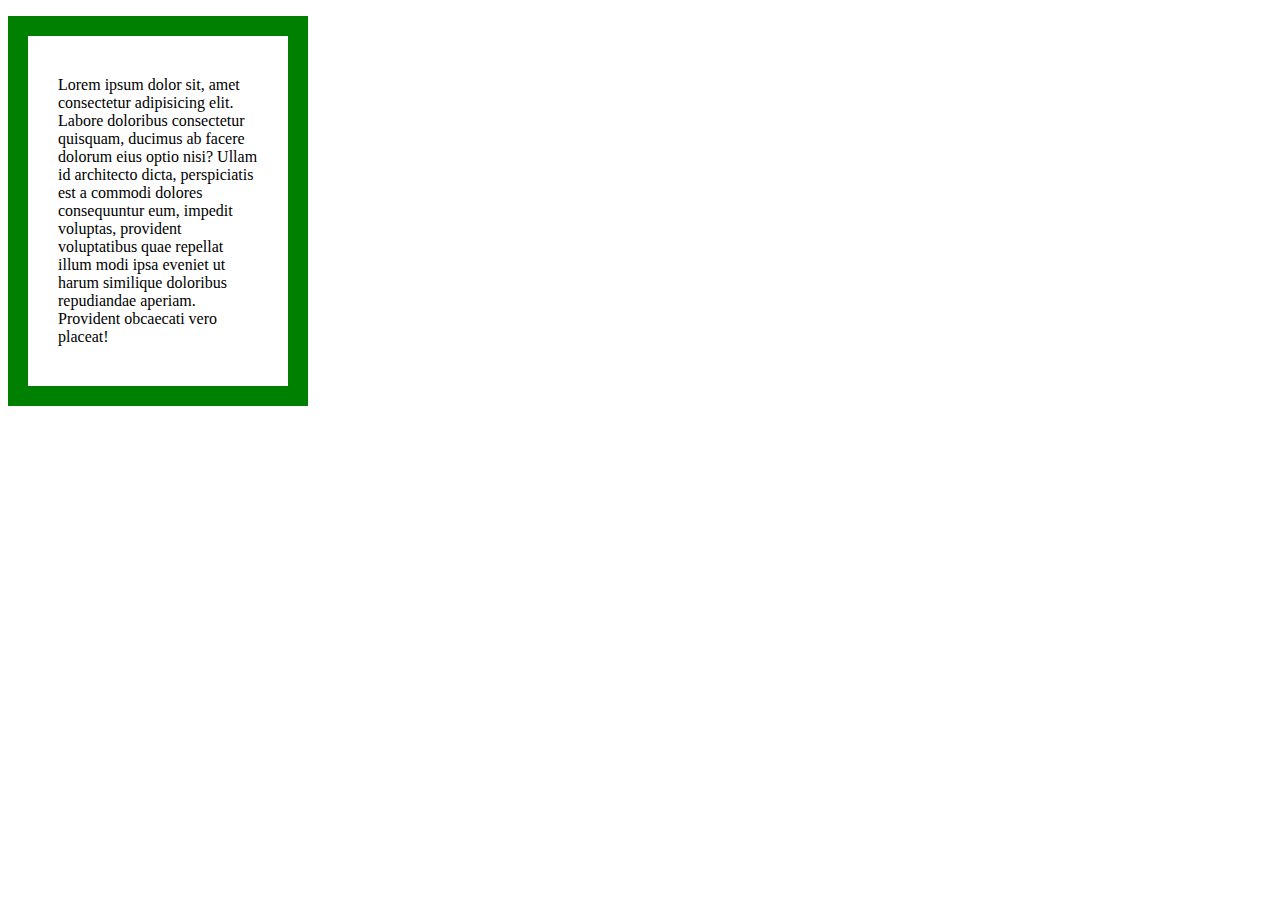
<file: css class/day3/index.html>
<!DOCTYPE html>
<html lang="en">

<head>
    <meta charset="UTF-8">
    <meta name="viewport" content="width=device-width, initial-scale=1.0">
    <title>Document</title>
    <link rel="stylesheet" href="./style.css">
    <!-- <link rel="stylesheet" href=""> -->
</head>

<body>

    <!-- <p> hello</p>
   <h1>hello</h1>
   <h3>hello</h3> -->

    <!-- <ul>
    <li>hello</li>
    <li>hello</li>
    <li>hello</li>
    <li>hello</li>
    <li>hello</li>
   </ul> -->

    <!-- <ul>
        <li><a href="#">home</a></li>
        <li><a href="#">about</a></li>
        <li><a href="#">service</a></li>
        <li><a href="#">contact</a></li>
    </ul> -->

    <!-- 
    <p>hello welcome to all</p> -->
    <!-- <div>
        <p>hello</p>
        <p>hello</p>
    </div>
    <h1>hello</h1> -->



    <p class="para1">Lorem ipsum dolor sit, amet consectetur adipisicing elit. Labore doloribus consectetur quisquam, ducimus ab facere dolorum eius optio nisi? Ullam id architecto dicta, perspiciatis est a commodi dolores consequuntur eum, impedit voluptas, provident voluptatibus quae repellat illum modi ipsa eveniet ut harum similique doloribus repudiandae aperiam. Provident obcaecati vero placeat!</p>
</body>

</html>
</file>
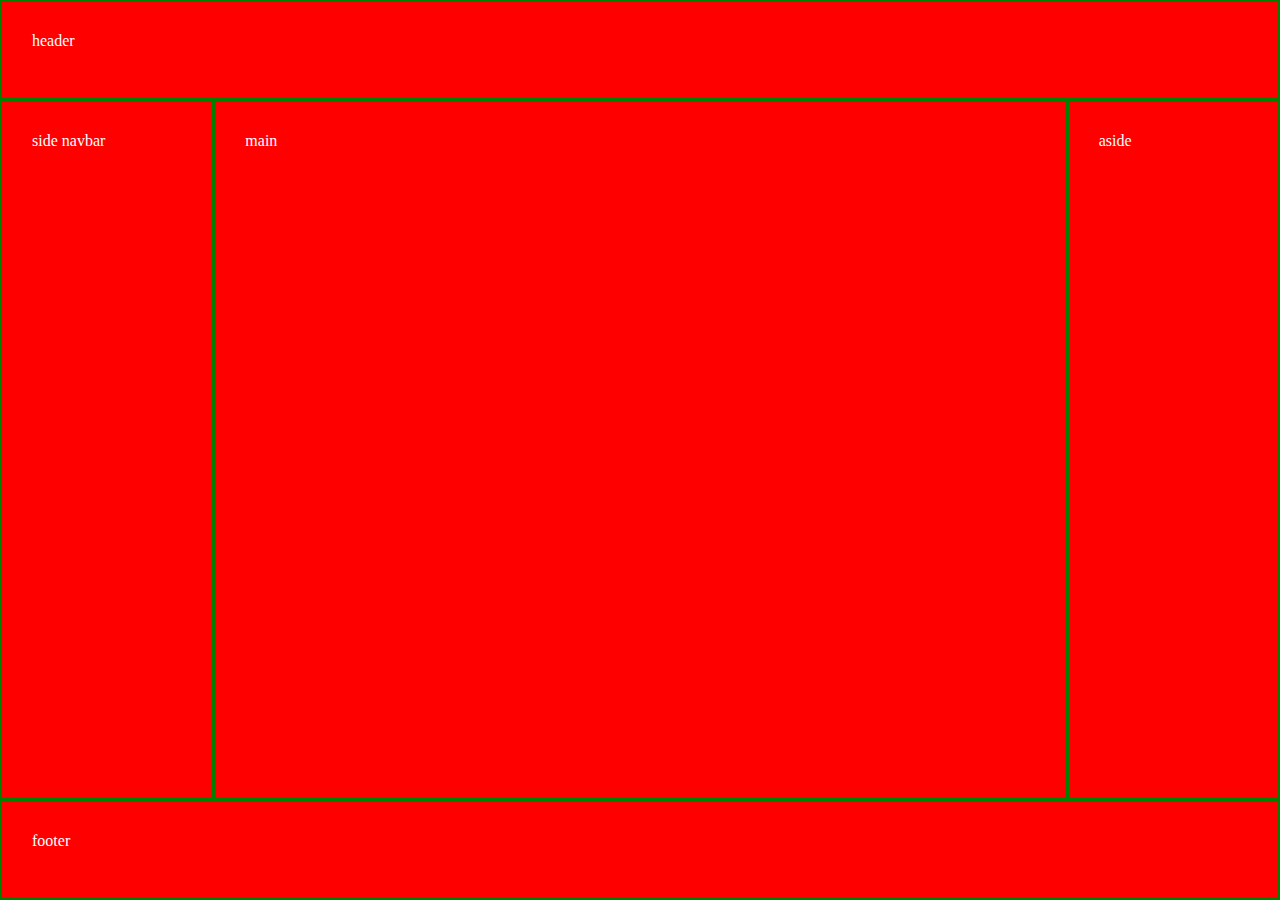
<file: css class/day6/index.html>
<!DOCTYPE html>
<html lang="en">
<head>
    <meta charset="UTF-8">
    <meta name="viewport" content="width=device-width, initial-scale=1.0">
    <title>Document</title>
    <link rel="stylesheet" href="./style.css">
</head>
<body>
    <!-- <div class="container">
        <div class="grid-box box1">box1</div>
        <div class="grid-box box2">box2</div>
        <div class="grid-box box3">box3</div>
        <div class="grid-box box4">box4</div>
        <div class="grid-box box5">box5</div>
        <div class="grid-box box6">box6</div>
        <div class="grid-box box7">box7</div>
        <div class="grid-box box8">box8</div>
        <div class="grid-box box9">box9</div>

    </div> -->

        <header>header</header>
        <nav>side navbar</nav>
        <main>main</main>    
        <aside>aside</aside>
        <footer>footer</footer>

</body>
</html>
</file>
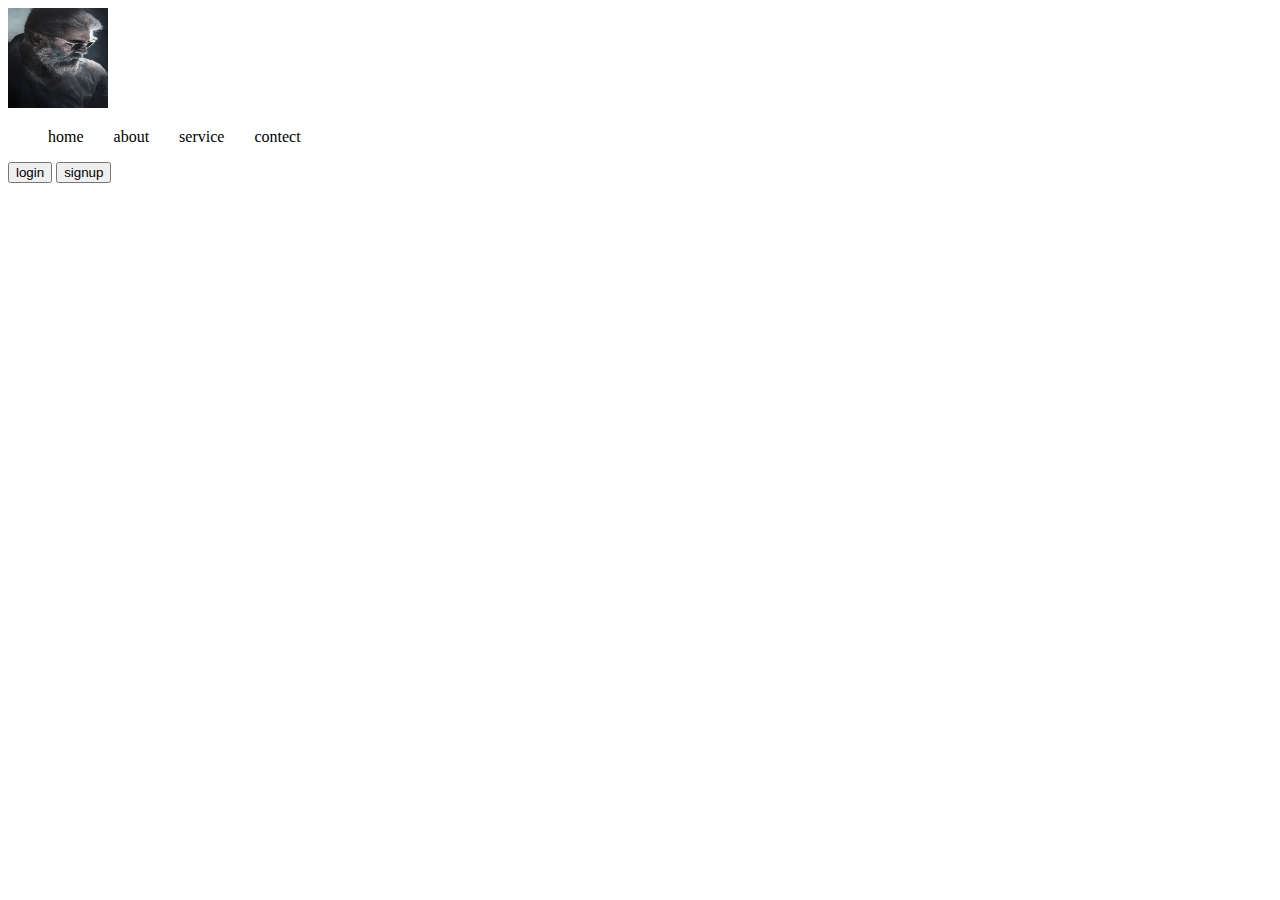
<file: css class/day7css/index.html>
<!DOCTYPE html>
<html lang="en">

<head>
    <meta charset="UTF-8">
    <meta name="viewport" content="width=device-width, initial-scale=1.0">
    <title>Document</title>
    <link rel="stylesheet" href="./style.css">
</head>

<body>

    <nav>
        <div class="main">
            <div >
                <img src="../thala.jpg" alt="">
            </div>
            <div class="nav">
                <ul>
                    <li>home</li>
                    <li>about</li>
                    <li>service</li>
                    <li>contect</li>
                </ul>
            </div>
            <div>
                <button>login</button>
                <button>signup</button>
            </div>
        </div>
    </nav>

</body>

</html>
</file>
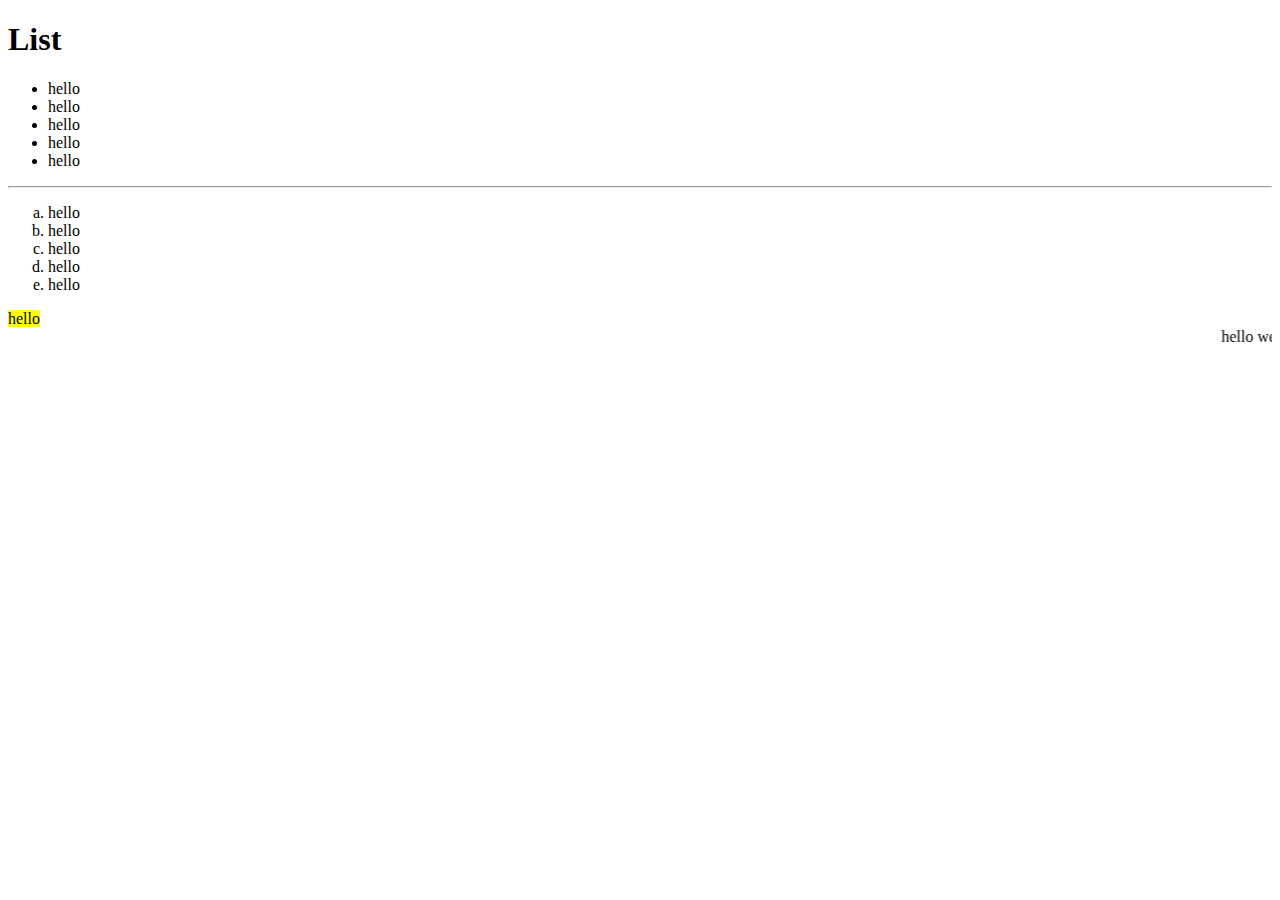
<file: Html/day2.html>
<!DOCTYPE html>
<html lang="en">

<head>
    <meta charset="UTF-8">
    <meta name="viewport" content="width=device-width, initial-scale=1.0">
    <title>Document</title>
</head>

<body>
    <!-- <p>Lorem ipsum dolor sit amet consectetur adipisicing elit. Molestiae eveniet ipsam consequatur architecto, tempore
        corporis dolorum libero soluta facere. Aliquid adipisci repellendus repudiandae sed impedit consequatur beatae
        autem veritatis labore! Amet numquam perspiciatis dolorum aliquam labore! Obcaecati quae sed nemo repellendus.
        Autem dolorem harum architecto provident aperiam vel ad explicabo beatae alias laudantium, repudiandae
        perferendis rem ratione nemo molestias ipsa minima. Velit in architecto, asperiores atque quo, excepturi
        necessitatibus odio assumenda aliquam sint mollitia cum alias deserunt maxime doloribus dicta molestiae! Et,
        modi laborum delectus cumque minus labore illo officiis reiciendis voluptatum ad nobis odit accusantium, harum
        assumenda aperiam consequuntur?</p> -->

        <!-- Formatting Tag -->
         <!-- <h1>hello</h1>
         <br>
         <b>hello</b>
         <br>
         <i>hello</i>
         <br>
         <u>welcome to all</u>
         <br>
         <small>HELLO TO ALL</small>
         <br>
         <strong>Hello</strong>
         <br>
         <span>ho <sub>2</sub> </span>
         <br>
         <span>ho <sup>2</sup> </span> -->


         <!-- <iframe width="560" height="315" src="https://www.youtube.com/embed/G3aN8i0MS1I?si=STbYuV3Rf7SfD12P" title="YouTube video player" frameborder="5" allow="accelerometer; autoplay; clipboard-write; encrypted-media; gyroscope; picture-in-picture; web-share" referrerpolicy="strict-origin-when-cross-origin" allowfullscreen></iframe>

         <iframe width="560" height="315" src="https://www.geekbase.in/courses" frameborder="4"></iframe>
         <button type="reset">click</button>
         <input type="text"> -->


         <!-- <table border="2">
            <tr>
                <th>day</th>
                <th>9</th>
                <th>10</th>
                <th>11</th>
                <th>12</th>
                <th rowspan="6">break</th>
                <th>1</th>
                <th>2</th>
                <th>3</th>
            </tr>
            <tr>
                
                <td>sun</td>
                <td colspan="2">tam</td>
                <td>tha</td>
                <td>ma</td>
                <td>ped</td>
                <td>soc</td>
                <td>sci</td>
            </tr>
            <tr>
                
                <td>tus</td>
                <td >tam</td>
                <td>tha</td>
                <td>ma</td>
                <td>ped</td>
                <td>soc</td>
                <td colspan="2">sci</td>
               
            </tr>
            <tr>                
                <td>wen</td>
                <td >tam</td>
                <td>tha</td>
                <td >ma</td>
                <td >ped</td>
                <td colspan="2">soc</td>
                <td>sci</td>
               
            </tr>
            <tr>                
                <td>ths</td>
                <td >tam</td>
                <td>tha</td>
                <td>ma</td>
                <td colspan="2">ped</td>
                <td>soc</td>
                <td>sci</td>
            </tr>
            <tr>                
                <td>fri</td>
                <td >tam</td>
                <td>tha</td>
                <td>ma</td>
                <td>ped</td>
                <td colspan="2">soc</td>
                <td>sci</td>
            </tr>
         </table> -->


        <h1>List</h1>
        <ul>
            <li>hello</li>
            <li>hello</li>
            <li>hello</li>
            <li>hello</li>
            <li>hello</li>
        </ul>
        <hr>
        <ol type="a">
            <li>hello</li>
            <li>hello</li>
            <li>hello</li>
            <li>hello</li>
            <li>hello</li>
        </ol>

        <mark>hello</mark>
        <marquee  direction="">hello welcome</marquee>
        <div>
           
        </div>

</body>

</html>
</file>
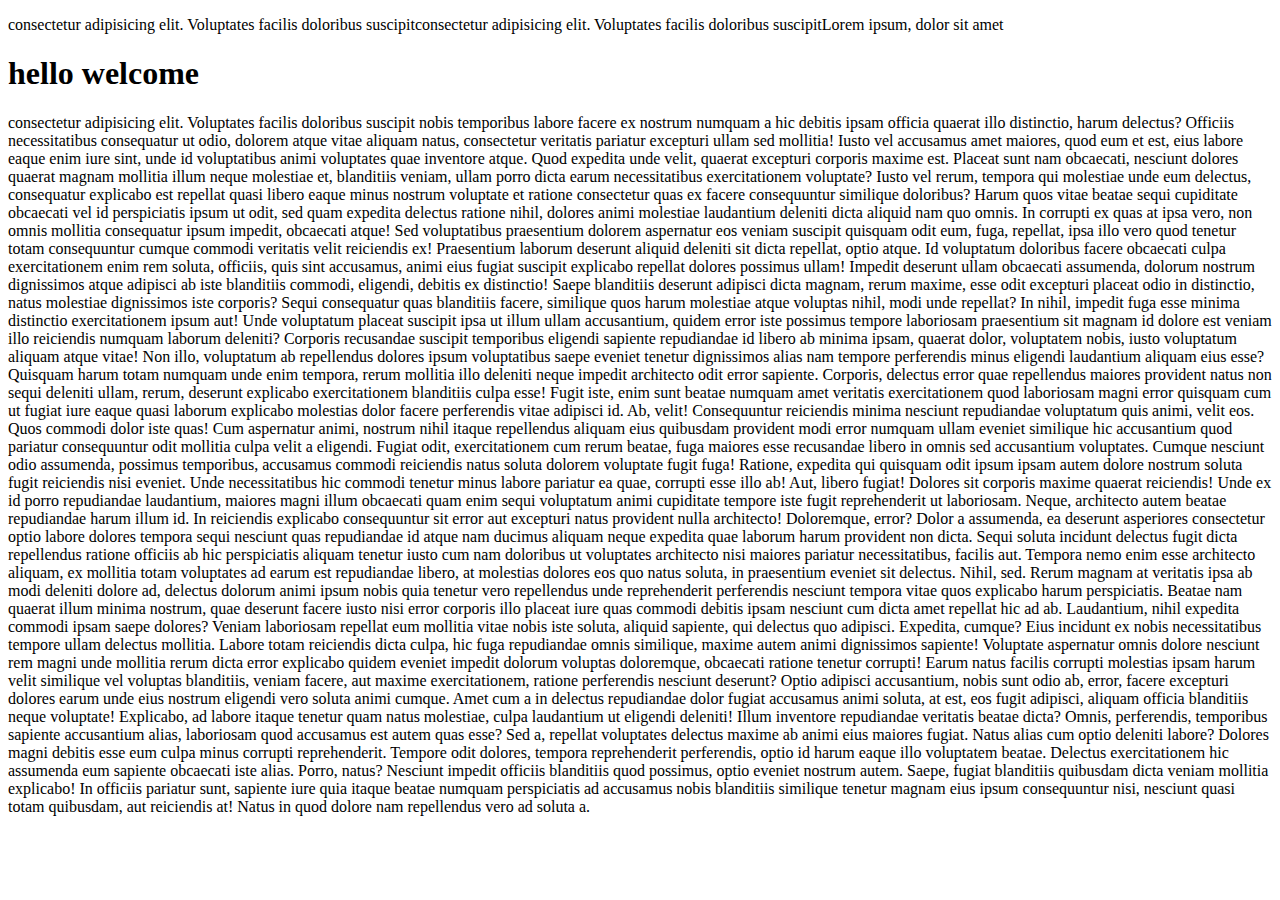
<file: css class/day4css/day4.html>
<!DOCTYPE html>
<html lang="en">

<head>
    <meta charset="UTF-8">
    <meta name="viewport" content="width=device-width, initial-scale=1.0">
    <title>Document</title>
    <link rel="stylesheet" href="./day4.css">
</head>

<body>
    <!-- <div class="box1"></div>
    <div class="box2"></div>
    <div class="box3"></div> -->

    <!-- <div class="box">
        <h1>hello</h1>
    </div> -->

    <!-- <div>
        
        <p>Lorem ipsum dolor sit amet consectetur adipisicing elit. Fugiat nihil cupiditate est ipsam numquam quae
            adipisci voluptates explicabo sapiente earum corporis, placeat quisquam, aliquid, ut amet quis praesentium
            facere assumenda quia! Adipisci non error consequuntur, quisquam odio eveniet magni, nulla minima saepe
            architecto earum velit at<h1>hello welcome</h1> assumenda dolore et cupiditate  vel atque praesentium, distinctio consequatur
            commodi maiores provident. Eius corrupti excepturi quisquam. Fugiat repellat aspernatur laboriosam velit
            commodi quae quod ad ratione, laudantium necessitatibus quaerat est accusamus! Facilis error necessitatibus
            eligendi esse? Rem quisquam ab natus iste facilis, consectetur nisi velit, dignissimos accusantium, quod cum
            earum repudiandae nemo enim reiciendis! Lorem, ipsum dolor sit amet consectetur adipisicing elit. Ab illo excepturi adipisci sit, est facere alias illum repellendus accusamus maiores. Doloremque debitis voluptas architecto quaerat nulla neque similique enim possimus commodi, itaque fuga quia? Incidunt laboriosam aut eaque provident molestias omnis, adipisci, esse exercitationem iusto saepe harum rem voluptatibus maiores veritatis. Omnis labore esse tenetur dolorem veritatis temporibus, ad numquam amet fugiat autem facilis enim maxime nobis cupiditate ut atque ullam cum nihil, laudantium placeat libero iste eveniet. Earum odit iste veritatis error nisi. Excepturi recusandae dolor culpa aut assumenda inventore possimus quia. Sed veniam reiciendis, repellat expedita quae dolor fugit obcaecati, officiis harum inventore reprehenderit. Unde, doloremque doloribus ex sint totam aperiam veniam libero consectetur obcaecati nemo enim debitis nihil repellat officia, excepturi asperiores dolorum, corrupti odio. Doloremque laudantium laboriosam, sapiente omnis reprehenderit doloribus vero culpa illo iusto sed dolor. Sunt exercitationem voluptates esse amet fuga, perferendis architecto hic minima ipsa, quas expedita ad illum nisi dolorem voluptatibus. Nostrum commodi repellat maxime. Ratione odio consequuntur, perspiciatis necessitatibus minima sequi asperiores. Maxime culpa blanditiis a dicta. Quae, omnis ut. Alias, sint laudantium quaerat doloremque vel ad necessitatibus laboriosam officia consectetur incidunt dignissimos! Illo porro consequuntur omnis reiciendis adipisci doloremque odio similique nulla maxime consequatur veniam explicabo, molestias nam voluptatem totam eveniet, deleniti libero! Provident deleniti aperiam dolor reiciendis impedit fuga ipsam suscipit odit fugit neque, tempore ea, debitis nisi dolorem repellat sint quos. Officia ullam quos mollitia deleniti minus soluta iusto ex. Quis blanditiis exercitationem eius modi sequi veniam accusantium repellat et? Quisquam ullam nostrum ipsam eligendi nihil at, qui ut vero sapiente provident dolore doloremque, consectetur obcaecati fugiat, dolorum possimus minus quasi fuga. Fugit in, dolorem maxime quos inventore dolores numquam? Velit molestiae sit ratione! Ullam maiores omnis nam porro. Veritatis iure est nihil earum perspiciatis excepturi iusto, molestiae amet molestias repudiandae, a soluta, aut quos ab. Quod aperiam libero quis accusamus eos vel in, obcaecati esse assumenda non earum quidem suscipit, voluptates fugit quae odio ipsum nisi facere eveniet maiores accusantium eius error, laborum fuga. Optio omnis aut quis quasi assumenda. Voluptas quidem quae fugit, incidunt recusandae qui nostrum. Id, quod asperiores inventore reprehenderit adipisci aliquam error sit illum facilis magnam, laboriosam necessitatibus. Sapiente est dolorum, laborum officiis quibusdam exercitationem similique magnam non repudiandae voluptatibus beatae veniam esse soluta ipsa saepe illum nesciunt odio sit aliquam ex. Illo, sequi explicabo, quam tempore hic fugit atque numquam dignissimos voluptatibus, minus accusamus esse quidem excepturi cupiditate! Doloremque fugiat explicabo molestias minima beatae. Temporibus deleniti magni necessitatibus laborum fugit quaerat ex, rem vero laboriosam saepe molestiae libero unde maiores consequuntur numquam. Commodi voluptatibus vel sequi non tempore amet. Nulla maiores officia placeat repellendus ea, quo ex reprehenderit odit dolorum animi vitae provident? Atque nobis similique voluptas at, amet delectus, harum animi adipisci explicabo, deleniti magnam dignissimos fugit dicta repellat quo? Soluta laboriosam aliquid alias cupiditate? Officia, totam culpa recusandae, repellat dolorem nulla facere, cum quo labore architecto dolore animi placeat modi tempora mollitia iure neque reiciendis quas incidunt aliquid quis autem. Natus labore amet animi, ipsum asperiores aut doloribus, corrupti, consequuntur laudantium eum odit! Iste, illo saepe! Exercitationem voluptatum tempora quis ullam, magnam ea dignissimos numquam inventore, doloremque eaque sunt veritatis magni sint facere fugiat? Sapiente fuga cumque quae beatae assumenda commodi autem incidunt consectetur. Animi nostrum magnam assumenda ab. Sint modi eum unde quam quae aperiam rem optio id asperiores obcaecati necessitatibus quo accusantium, labore, numquam minima similique. Non amet nisi, accusantium illo temporibus omnis consequatur harum assumenda expedita, excepturi exercitationem sunt in? Maiores ex dignissimos deserunt, illo voluptatem eum rerum, nostrum illum consectetur necessitatibus voluptates sunt blanditiis minus nihil. Sapiente adipisci explicabo, quod ea quisquam laborum ex molestias beatae minus culpa nam nesciunt delectus eius dicta sint voluptatem nemo quam tenetur, a laudantium sequi vero obcaecati. Eius, vero. Velit numquam corporis deserunt in sunt, quis veritatis asperiores quas facilis voluptatibus neque magnam eligendi? Recusandae distinctio qui repellendus tenetur repudiandae tempore nisi aut nulla doloribus possimus. Laboriosam possimus illum ipsam tempora expedita excepturi? Atque corporis expedita veritatis, aspernatur sed perferendis animi natus, quia alias deleniti totam sequi fugiat hic fuga. Officiis delectus error accusamus. Atque, et! Harum, inventore hic, quod veritatis corrupti, itaque quo minima nobis fugiat voluptatibus vel? Asperiores reprehenderit vitae, eum fugiat consequuntur molestias nemo sed mollitia, saepe quos eaque natus velit id repudiandae possimus nam ratione! Deleniti quod harum voluptate animi similique, sint quis autem odio sapiente reprehenderit eum! Molestias, nesciunt? Delectus dolorem tempore minus reiciendis, similique doloribus earum, totam aut eos veritatis iste commodi praesentium! Illum impedit harum cumque repellendus accusamus ullam tenetur at velit enim dolor laudantium reiciendis architecto facere, ea totam laborum, aut natus ipsam eligendi et atque officiis aperiam beatae! Molestiae minus, dignissimos, laboriosam, perferendis pariatur tenetur quis nostrum provident cupiditate excepturi voluptatem dolorum vel? Quae iure quibusdam hic quidem? Voluptas iusto non in aperiam dolor repellat unde aliquid culpa expedita porro dignissimos dolorum eligendi quasi, velit itaque exercitationem magnam illo molestiae laborum numquam dolores amet eum sequi impedit? Expedita voluptatum delectus voluptatem, inventore, iure veritatis assumenda voluptates velit pariatur libero sequi, at incidunt consequatur aspernatur doloremque ut. Explicabo, repudiandae. Sequi est sint officia commodi omnis consequatur molestias aliquid possimus inventore itaque, eum totam. Nostrum at ratione deserunt optio rem alias dolore dicta error illum. Tempore consequuntur atque veritatis iste distinctio ut officiis labore similique doloremque praesentium. Magnam quis veritatis incidunt repellat fuga, animi vel alias enim voluptates repudiandae ab quibusdam dolor aspernatur, dicta aut totam? Aspernatur debitis odit nam et eaque temporibus molestias. Recusandae iusto asperiores eveniet autem magni rerum quam voluptate perspiciatis, ducimus ullam nihil accusantium inventore, laboriosam alias dolorem, quisquam incidunt quae praesentium ea quia. Modi repudiandae itaque nobis, sint odit officia? Delectus, quaerat impedit deleniti enim maiores sequi, praesentium architecto quod inventore accusamus reprehenderit ad aliquam quos cum dicta, corporis veniam quo ipsam facilis. Reiciendis earum delectus ex pariatur doloremque itaque, molestiae perspiciatis deserunt dolorum amet iusto voluptas vero iste natus architecto, quaerat quo. Ipsa perferendis ea, numquam explicabo laboriosam a! Error doloremque ut laudantium modi veniam molestiae quis?
        </p>
    </div> -->

    <!-- <div class="box">
        <h1>hello welcome</h1>
    </div> -->

    <!-- <div class="box">
        <p>Lorem ipsum dolor sit, amet consectetur adipisicing elit. Alias error molestiae culpa perspiciatis non
            consequatur, est cupiditate blanditiis necessitatibus fugiat, iste nobis, sapiente enim doloremque
            voluptatem dolore adipisci? Odit qui distinctio consectetur sunt perferendis minus deleniti, esse, suscipit
            expedita facilis cum laborum. Consequatur delectus inventore veritatis accusamus, voluptates quibusdam
            reprehenderit, alias voluptatibus pariatur dolor magnam deserunt. Porro exercitationem earum nisi excepturi,
            unde accusamus doloribus perferendis maxime sed aliquam culpa architecto cumque recusandae numquam hic
            doloremque, harum natus. Architecto similique ex mollitia praesentium assumenda, a corporis voluptas. Id
            sapiente similique blanditiis numquam, iste ullam eligendi mollitia officia nulla, vel, nostrum facere.</p>
    </div> -->

    <!-- <div class="box1"></div>
    <div class="box2"></div>
    <div class="box3"></div> -->

    <!-- <ul>
        <li>home</li>
        <li>about</li>
        <li>contect</li>
        <li>service</li>
        
    </ul>

    <h1>hello</h1>
    <h1>hello</h1>
    <h1>hello</h1>
    <h1>hello</h1> -->


    <div>
        <p>consectetur adipisicing elit. Voluptates facilis doloribus suscipitconsectetur adipisicing elit. Voluptates facilis doloribus suscipitLorem ipsum, dolor sit amet <h1>hello welcome</h1> consectetur adipisicing elit. Voluptates facilis doloribus suscipit nobis temporibus labore facere ex nostrum numquam a hic debitis ipsam officia quaerat illo distinctio, harum delectus? Officiis necessitatibus consequatur ut odio, dolorem atque vitae aliquam natus, consectetur veritatis pariatur excepturi ullam sed mollitia! Iusto vel accusamus amet maiores, quod eum et est, eius labore eaque enim iure sint, unde id voluptatibus animi voluptates quae inventore atque. Quod expedita unde velit, quaerat excepturi corporis maxime est. Placeat sunt nam obcaecati, nesciunt dolores quaerat magnam mollitia illum neque molestiae et, blanditiis veniam, ullam porro dicta earum necessitatibus exercitationem voluptate? Iusto vel rerum, tempora qui molestiae unde eum delectus, consequatur explicabo est repellat quasi libero eaque minus nostrum voluptate et ratione consectetur quas ex facere consequuntur similique doloribus? Harum quos vitae beatae sequi cupiditate obcaecati vel id perspiciatis ipsum ut odit, sed quam expedita delectus ratione nihil, dolores animi molestiae laudantium deleniti dicta aliquid nam quo omnis. In corrupti ex quas at ipsa vero, non omnis mollitia consequatur ipsum impedit, obcaecati atque! Sed voluptatibus praesentium dolorem aspernatur eos veniam suscipit quisquam odit eum, fuga, repellat, ipsa illo vero quod tenetur totam consequuntur cumque commodi veritatis velit reiciendis ex! Praesentium laborum deserunt aliquid deleniti sit dicta repellat, optio atque. Id voluptatum doloribus facere obcaecati culpa exercitationem enim rem soluta, officiis, quis sint accusamus, animi eius fugiat suscipit explicabo repellat dolores possimus ullam! Impedit deserunt ullam obcaecati assumenda, dolorum nostrum dignissimos atque adipisci ab iste blanditiis commodi, eligendi, debitis ex distinctio! Saepe blanditiis deserunt adipisci dicta magnam, rerum maxime, esse odit excepturi placeat odio in distinctio, natus molestiae dignissimos iste corporis? Sequi consequatur quas blanditiis facere, similique quos harum molestiae atque voluptas nihil, modi unde repellat? In nihil, impedit fuga esse minima distinctio exercitationem ipsum aut! Unde voluptatum placeat suscipit ipsa ut illum ullam accusantium, quidem error iste possimus tempore laboriosam praesentium sit magnam id dolore est veniam illo reiciendis numquam laborum deleniti? Corporis recusandae suscipit temporibus eligendi sapiente repudiandae id libero ab minima ipsam, quaerat dolor, voluptatem nobis, iusto voluptatum aliquam atque vitae! Non illo, voluptatum ab repellendus dolores ipsum voluptatibus saepe eveniet tenetur dignissimos alias nam tempore perferendis minus eligendi laudantium aliquam eius esse? Quisquam harum totam numquam unde enim tempora, rerum mollitia illo deleniti neque impedit architecto odit error sapiente. Corporis, delectus error quae repellendus maiores provident natus non sequi deleniti ullam, rerum, deserunt explicabo exercitationem blanditiis culpa esse! Fugit iste, enim sunt beatae numquam amet veritatis exercitationem quod laboriosam magni error quisquam cum ut fugiat iure eaque quasi laborum explicabo molestias dolor facere perferendis vitae adipisci id. Ab, velit! Consequuntur reiciendis minima nesciunt repudiandae voluptatum quis animi, velit eos. Quos commodi dolor iste quas! Cum aspernatur animi, nostrum nihil itaque repellendus aliquam eius quibusdam provident modi error numquam ullam eveniet similique hic accusantium quod pariatur consequuntur odit mollitia culpa velit a eligendi. Fugiat odit, exercitationem cum rerum beatae, fuga maiores esse recusandae libero in omnis sed accusantium voluptates. Cumque nesciunt odio assumenda, possimus temporibus, accusamus commodi reiciendis natus soluta dolorem voluptate fugit fuga! Ratione, expedita qui quisquam odit ipsum ipsam autem dolore nostrum soluta fugit reiciendis nisi eveniet. Unde necessitatibus hic commodi tenetur minus labore pariatur ea quae, corrupti esse illo ab! Aut, libero fugiat! Dolores sit corporis maxime quaerat reiciendis! Unde ex id porro repudiandae laudantium, maiores magni illum obcaecati quam enim sequi voluptatum animi cupiditate tempore iste fugit reprehenderit ut laboriosam. Neque, architecto autem beatae repudiandae harum illum id. In reiciendis explicabo consequuntur sit error aut excepturi natus provident nulla architecto! Doloremque, error? Dolor a assumenda, ea deserunt asperiores consectetur optio labore dolores tempora sequi nesciunt quas repudiandae id atque nam ducimus aliquam neque expedita quae laborum harum provident non dicta. Sequi soluta incidunt delectus fugit dicta repellendus ratione officiis ab hic perspiciatis aliquam tenetur iusto cum nam doloribus ut voluptates architecto nisi maiores pariatur necessitatibus, facilis aut. Tempora nemo enim esse architecto aliquam, ex mollitia totam voluptates ad earum est repudiandae libero, at molestias dolores eos quo natus soluta, in praesentium eveniet sit delectus. Nihil, sed. Rerum magnam at veritatis ipsa ab modi deleniti dolore ad, delectus dolorum animi ipsum nobis quia tenetur vero repellendus unde reprehenderit perferendis nesciunt tempora vitae quos explicabo harum perspiciatis. Beatae nam quaerat illum minima nostrum, quae deserunt facere iusto nisi error corporis illo placeat iure quas commodi debitis ipsam nesciunt cum dicta amet repellat hic ad ab. Laudantium, nihil expedita commodi ipsam saepe dolores? Veniam laboriosam repellat eum mollitia vitae nobis iste soluta, aliquid sapiente, qui delectus quo adipisci. Expedita, cumque? Eius incidunt ex nobis necessitatibus tempore ullam delectus mollitia. Labore totam reiciendis dicta culpa, hic fuga repudiandae omnis similique, maxime autem animi dignissimos sapiente! Voluptate aspernatur omnis dolore nesciunt rem magni unde mollitia rerum dicta error explicabo quidem eveniet impedit dolorum voluptas doloremque, obcaecati ratione tenetur corrupti! Earum natus facilis corrupti molestias ipsam harum velit similique vel voluptas blanditiis, veniam facere, aut maxime exercitationem, ratione perferendis nesciunt deserunt? Optio adipisci accusantium, nobis sunt odio ab, error, facere excepturi dolores earum unde eius nostrum eligendi vero soluta animi cumque. Amet cum a in delectus repudiandae dolor fugiat accusamus animi soluta, at est, eos fugit adipisci, aliquam officia blanditiis neque voluptate! Explicabo, ad labore itaque tenetur quam natus molestiae, culpa laudantium ut eligendi deleniti! Illum inventore repudiandae veritatis beatae dicta? Omnis, perferendis, temporibus sapiente accusantium alias, laboriosam quod accusamus est autem quas esse? Sed a, repellat voluptates delectus maxime ab animi eius maiores fugiat. Natus alias cum optio deleniti labore? Dolores magni debitis esse eum culpa minus corrupti reprehenderit. Tempore odit dolores, tempora reprehenderit perferendis, optio id harum eaque illo voluptatem beatae. Delectus exercitationem hic assumenda eum sapiente obcaecati iste alias. Porro, natus? Nesciunt impedit officiis blanditiis quod possimus, optio eveniet nostrum autem. Saepe, fugiat blanditiis quibusdam dicta veniam mollitia explicabo! In officiis pariatur sunt, sapiente iure quia itaque beatae numquam perspiciatis ad accusamus nobis blanditiis similique tenetur magnam eius ipsum consequuntur nisi, nesciunt quasi totam quibusdam, aut reiciendis at! Natus in quod dolore nam repellendus vero ad soluta a.</p>
    </div>

</body>

</html>
</file>
<file: css class/day3/style.css>
/* .para1 {
    border: 10px solid green;
    padding: 30px 40px;
    width: 300px;/*300+20+80 =400px 

}
.para2 {
    border: 10px dotted green;
    padding: 30px 40px;
    width: 300px;/*300+20+80 =400px 
    box-sizing: border-box;

} */


/* .para1 {
    /* color: red; */
    /* color: rgb(200, 220, 150); 0 to 255 */
    /*color: rgba(200, 100, 200, 0.5);  0 1 */
    /* color: rgb(0, 38, 255); */
    /* color: #a6a695; 

} */

/* p {
    text-align: center;
    background-color: aqua;
}
h1 {
    text-align: left;
    background-color: blue;
}
h3 {
    text-align: right;
    background-color: chocolate;
} */

/* ul li {
    list-style-type: none;
}

ul li a {
    text-decoration: none;
    list-style-type: none;
} */

/* p {
    text-decoration-line: overline;
    text-decoration-line: underline overline;
} */

/* p {
    color: blue;
}
p {
    color: red;
} */

/* p {
    text-transform: initial;
} */

/* p {
    letter-spacing: 20px;
    letter-spacing: -2px;
    word-spacing: 30px;
} */
/* p {
    line-height: 20px;
    font-family: 'Segoe UI', Tahoma, Geneva, Verdana, sans-serif ;
} */

.para1 {
    border: 20px solid green;
    padding: 40px 30px;
    width: 300px; 
    box-sizing: border-box;

}
</file>
<file: css class/day6/style.css>
/* .container {
    border: 5px solid green;
    margin: 20px;

}
.grid-box {
    font-size: 15px;
    padding: 15px;
    text-align: center;
    color: white;
}

.box1 {background-color: green;}
.box2 {background-color: red;}
.box3 {background-color: orange;}
.box4 {background-color: gray}
.box5 {background-color: yellowgreen;}
.box6 {background-color: chocolate;}
.box7 {background-color: purple;}
.box8 {background-color: darkcyan;}
.box9 {background-color: blue;} */

/* .container {
    display: grid;
    grid-template-columns: 100px 100px 200px 200px;
    grid-template-columns: repeat(3, 400px) 500px;
    grid-template-columns: 1fr 1fr 1fr ;
    grid-template-columns: repeat(3fr, auto);
    grid-template-columns: repeat(4,minmax(200px,1fr));
} */

/* .container {
    display: grid;
    height: 600px;
    grid-template-columns: repeat(3,1fr);
    grid-template-rows: 100px 200px 400px 600px;
    grid-template-rows: repeat(3,1fr);
    grid-template-rows: 1fr 2fr 2fr ;
} */
/* 
.container {
    display: grid;
    height: 600px;
    grid-template-columns: repeat(3,1fr);
    justify-items: end;
} */

/* .container {
    display: grid;
    height: 600px;
    grid-template-columns: repeat(3,1fr);
   align-items: center;
   place-items: end;
} */

/* .container {
    display: grid;
    height: 800px;
    grid-template: repeat(3,200px)/repeat(3,200px);
    justify-content: space-around;
    justify-content: space-evenly;
    justify-content: space-between;
   
} */

/* .container {
    display: grid;
    height: 800px;
    grid-template: repeat(3,200px)/repeat(3,200px);
    align-content: space-around;
    align-content: space-between;
    align-content: space-evenly;
    
   
} */

/* .container {
    display: grid;
    grid-auto-flow: column; 
    grid-auto-rows: 100px;  
    
    grid-auto-flow: row; 
    grid-auto-rows: 100px;  
    
   
} */
 /* .container {
    display: grid;
    grid-template: repeat(3,200px)/repeat(3,200px);
 }

 .box1 {
    grid-column-start: 1;
    grid-column-end: 4;
    grid-column-end: span 3;

    grid-column: 1 / span 2;
    grid-row: 1 /span 2;

 }

 .box2 {
    justify-self: end;
    align-self: end;
    place-self: center end;
 } */

* {
    margin: 0;
    padding: 0;
    box-sizing: border-box;
}

header,
nav,
main,
aside,
footer{
    background-color: red;
    border: 2px solid green;
    color: white;
    padding: 30px;
}

body{
    height: 100vh;
    /* width: 100vh; */
    display: grid;
    grid-template-areas: 
    'header header header'
    'nav main sidebar'
    'footer footer footer'
    ;

    grid-template-columns: 1fr 4fr 1fr;
    grid-template-rows: 100px 1fr 100px;
}
header{
    grid-area:header;

}
nav{
    grid-area:nav;
}
main{
    grid-area:main;
}
aside{
    grid-area:sidebar;
}
footer{
    grid-area:footer;
}
</file>
<file: css class/day7css/style.css>
/* body {
    display: flex;
    justify-content: center;
    align-items: center;
    height: 100vh;
} */

/* 
.box {
    height: 150px;
    width: 150px;
    background-color: blue;
    transition-property: background-color,height,width;
    transition-duration: 2s,3s,1s;
    transition-property: all;
    transition-duration: 2s;
    transition: background-color,height,width 2s,3s,1s; 
     transition: all 5s;
} */
/* .box:hover {
    background-color: red;
    height: 300px;
    width: 300px;
} */


/* .box {
    height: 300px;
    width: 300px;
    background-color: blue;
    transition: all 2s ease-in-out;
    transition: all 1 linear ;


}
.box:hover {
    transform: rotate(360deg);
    transform: rotate(360deg);

} */

/* .box {
    height: 300px;
    width: 300px;
    background-color: blue;
    transition: all 2s ease-in-out;
    transition: all 1 linear ;


}
.box:hover {

    transform: rotate(360deg);
    transform: rotate(360deg);
} */

/* .box {
    height: 100px;
    width: 100px;
    background: green;
    transition: background 1s ease-in,transform 2s ease-out;
}
.box:hover {
    background: red;
    transform: scale(1.5);
} */

/* radialGradient
conic-gradient
repeating-linear-gradient
repeating-radial-gradient */


/* .box {
    height: 300px;
    width: 300px;
   background-color: green;
    background: linear-gradient(to left, red, yellow,blue,orange);

} */

/* .box {
    box-shadow: 5px 5px 10px red;
    background-color: aqua;
    transition: all 2s;
}
.box:hover {
    box-shadow: 5px 5px 10px red;
    box-shadow:inset 5px 5px 10px red;

} */

/* :root {
    --main-Color:red;
    --side-bar: green;
}

:dark {
    --main-Color:blue;
    --side-bar: orange;
}

.box {
    height: 300px;
    width: 300px;
    background-color: var(--side-bar);
} */

.main {
    display: flex;
    justify-content: space-between;
}

img {
    height: 100px;
    width: 100px;
}
.nav ul {
    display: flex;
    gap: 30px;
    list-style-type: none;
}

@media (min-width:600px) {
    .main {
        display: flex;
        flex-direction: column;
    }
}

/* @media () {
    
} */
</file>
<file: css class/day4css/day4.css>
/* .box1{
    height: 100px;
    width: 100px;
    background-color: red;
    margin-top: 30px;
    margin-bottom: 10px;
    position: relative;
    top: 100px;


}
.box2{
    height: 100px;
    width: 100px;
    background-color: blue;
    margin-top: 30px;
    position: absolute;
    top: 30px;
}
.box3{
    height: 100px;
    width: 100px;
    background-color: green;
    margin-top: 30px;
} */

/* .box {
    border: 2px solid green;
    height: 200px;
    width: 400px;
    margin: 100px;
    position: relative;
}

h1 {
    position: absolute;
    top: 10px;
    left: 0;
    right: 0;

} */

/* h1 {
    position: fixed;
    top: 0;
    background-color: brown;
} */

/* h1 {
    position: sticky;
    top: 0;
    background-color: brown;
} */

/* .box {
    border: 2px solid gold;
    margin: 300px;
    height: 300px;
    width: 500px;
    position: relative;
}
h1 {
    position: absolute;
    top: 50px;
} */
 /* .box {
    height: 100px;
    width: 200px;
    border: 2px solid green;
    overflow: hidden;
    overflow: auto;
    overflow-x: auto;
    overflow-y: scroll;
 } */
/* 
 .box1 {
    height: 100px;
    width: 100px;
    border: 2px solid orange;
    background-color: aqua;
    position: absolute;
    top: 50px;
    left: 100px;
    z-index: 11;
 }
 .box2 {
    height: 100px;
    width: 100px;
    border: 2px solid green;
    background-color: black;
    position: absolute;
    top: 100px;
    left: 130px;
    z-index: 12;

 }
 .box3 {
    height: 100px;
    width: 100px;
    border: 2px solid red;
    background-color: blueviolet;
    position: absolute;
    z-index: 13;
 } */


 /* ul li {
    display: inline;
    border: 2px solid green;
    padding: 30px;
    height: 300px;
 }

 h1 {
    display: inline-block;
    border: 2px solid green;
    padding: 30px;
    height: 300px;
 } */

 /* h1 {
    position: fixed;
 } */

 h1 {
    position: sticky;
    top: 0;
 }
</file>
